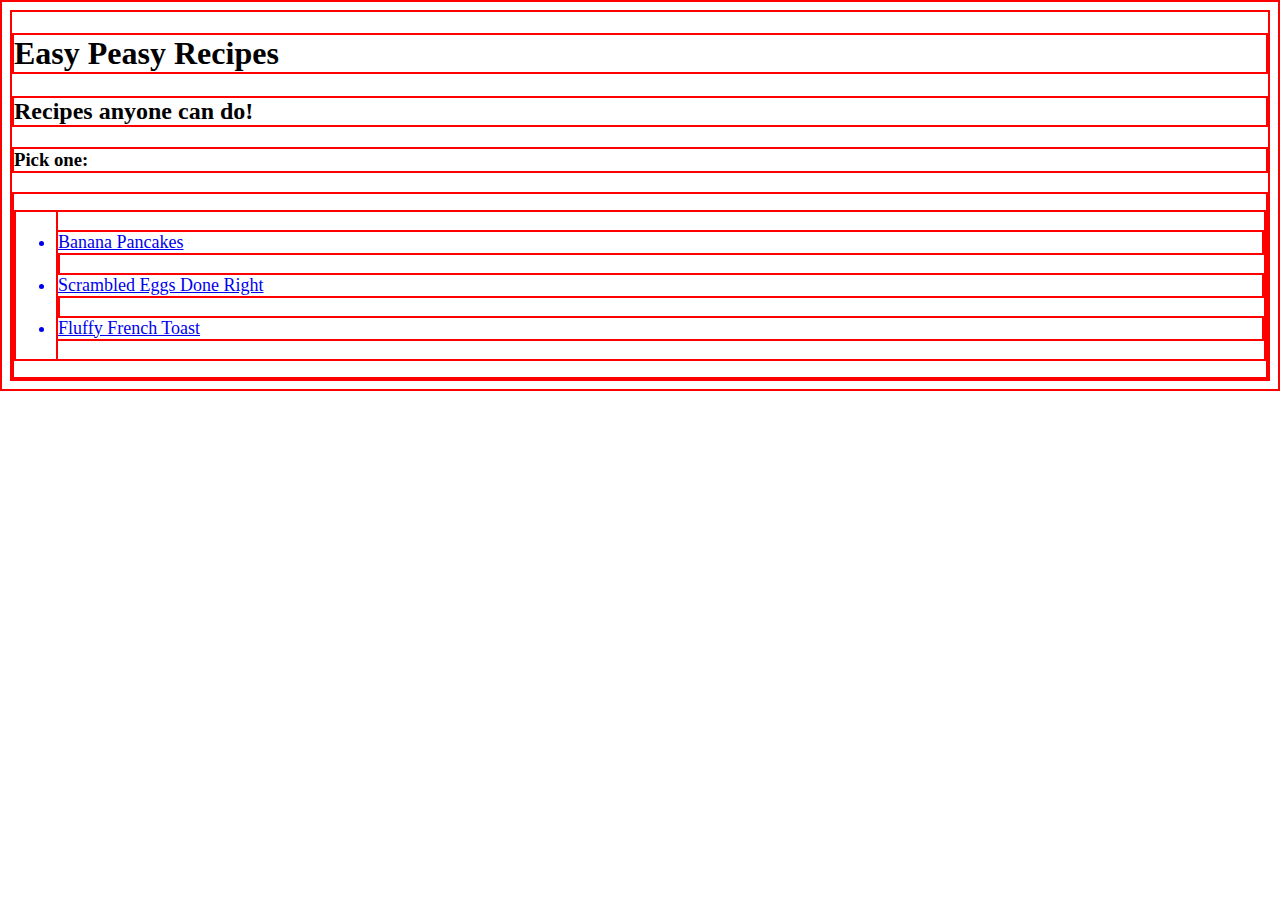
<file: index.html>
<!DOCTYPE html>
<html lang="en">
<head>
    <link rel="stylesheet" href="style.css">
    <meta charset="UTF-8">
    <meta http-equiv="X-UA-Compatible" content="IE=edge">
    <meta name="viewport" content="width=device-width, initial-scale=1.0">
    <title>Easy Peasy Recipes</title>
</head>
<body>
    <h1 class="">Easy Peasy Recipes</h1>
    <h2 class="">Recipes anyone can do!</h2>
    <h3 class="">Pick one:</h3>
    <div class="">
        <ul>
            <a href="/recipes/banana-pancakes.html"><li>Banana Pancakes</li></a>
            <a href="/recipes/scrambled-eggs-done-right.html"><li>Scrambled Eggs Done Right</li></a>
            <a href="/recipes/fluffly-french-toast.html"><li>Fluffy French Toast</li></a>
        </ul>
    </div>
</body>
</html>
</file>
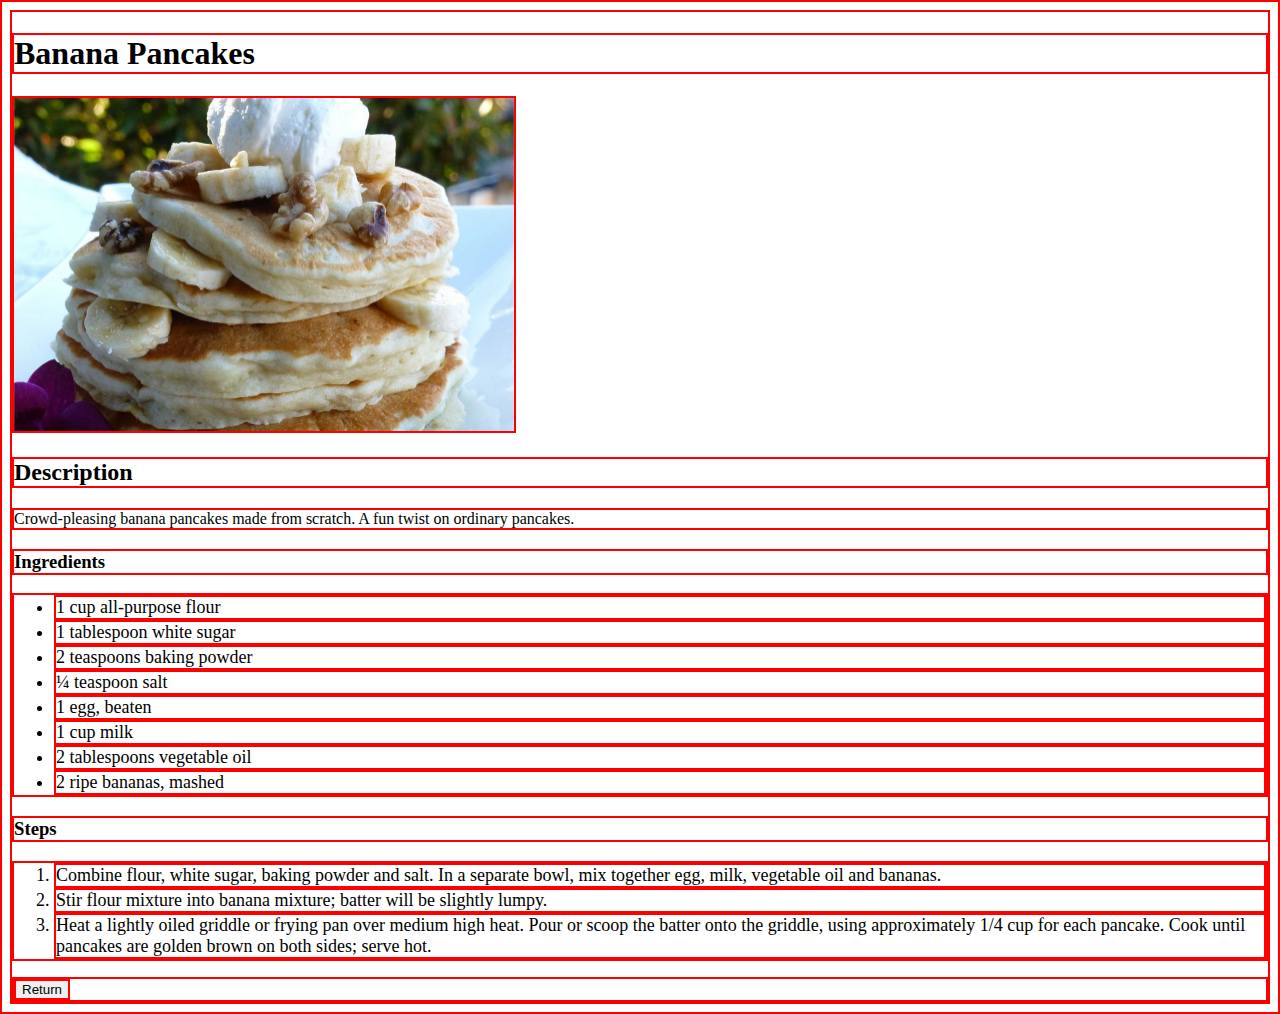
<file: recipes/banana-pancakes.html>
<!DOCTYPE html>
<html lang="en">
<head>
    <link rel="stylesheet" type="text/css" href="../style.css">
    <meta charset="UTF-8">
    <meta http-equiv="X-UA-Compatible" content="IE=edge">
    <meta name="viewport" content="width=device-width, initial-scale=1.0">
    <title>Banana Pancakes Recipe</title>
</head>
<body>
    <h1>Banana Pancakes</h1>
    <img class="dish-pic" src="/img/banana-pancake.jpeg" alt="Banana pancake dish">
    <h2>Description</h2>
    <p>Crowd-pleasing banana pancakes made from scratch. A fun twist on ordinary pancakes.</p>
    <h3>Ingredients</h3>
    <ul>
        <li>1 cup all-purpose flour</li>
        <li>1 tablespoon white sugar</li>
        <li>2 teaspoons baking powder</li>
        <li>¼ teaspoon salt</li>
        <li>1 egg, beaten</li>
        <li>1 cup milk</li>
        <li>2 tablespoons vegetable oil</li>
        <li>2 ripe bananas, mashed</li>
    </ul>
    <h3>Steps</h3>
    <ol>
        <li>Combine flour, white sugar, baking powder and salt. In a separate bowl, mix together egg, milk, vegetable oil and bananas.</li>
        <li>Stir flour mixture into banana mixture; batter will be slightly lumpy.</li>
        <li>Heat a lightly oiled griddle or frying pan over medium high heat. Pour or scoop the batter onto the griddle, using approximately 1/4 cup for each pancake. Cook until pancakes are golden brown on both sides; serve hot.</li>
        
    </ol>
    <form action="/index.html">
        <input type="submit" value="Return">
    </form>
    
</body>
</html>
</file>
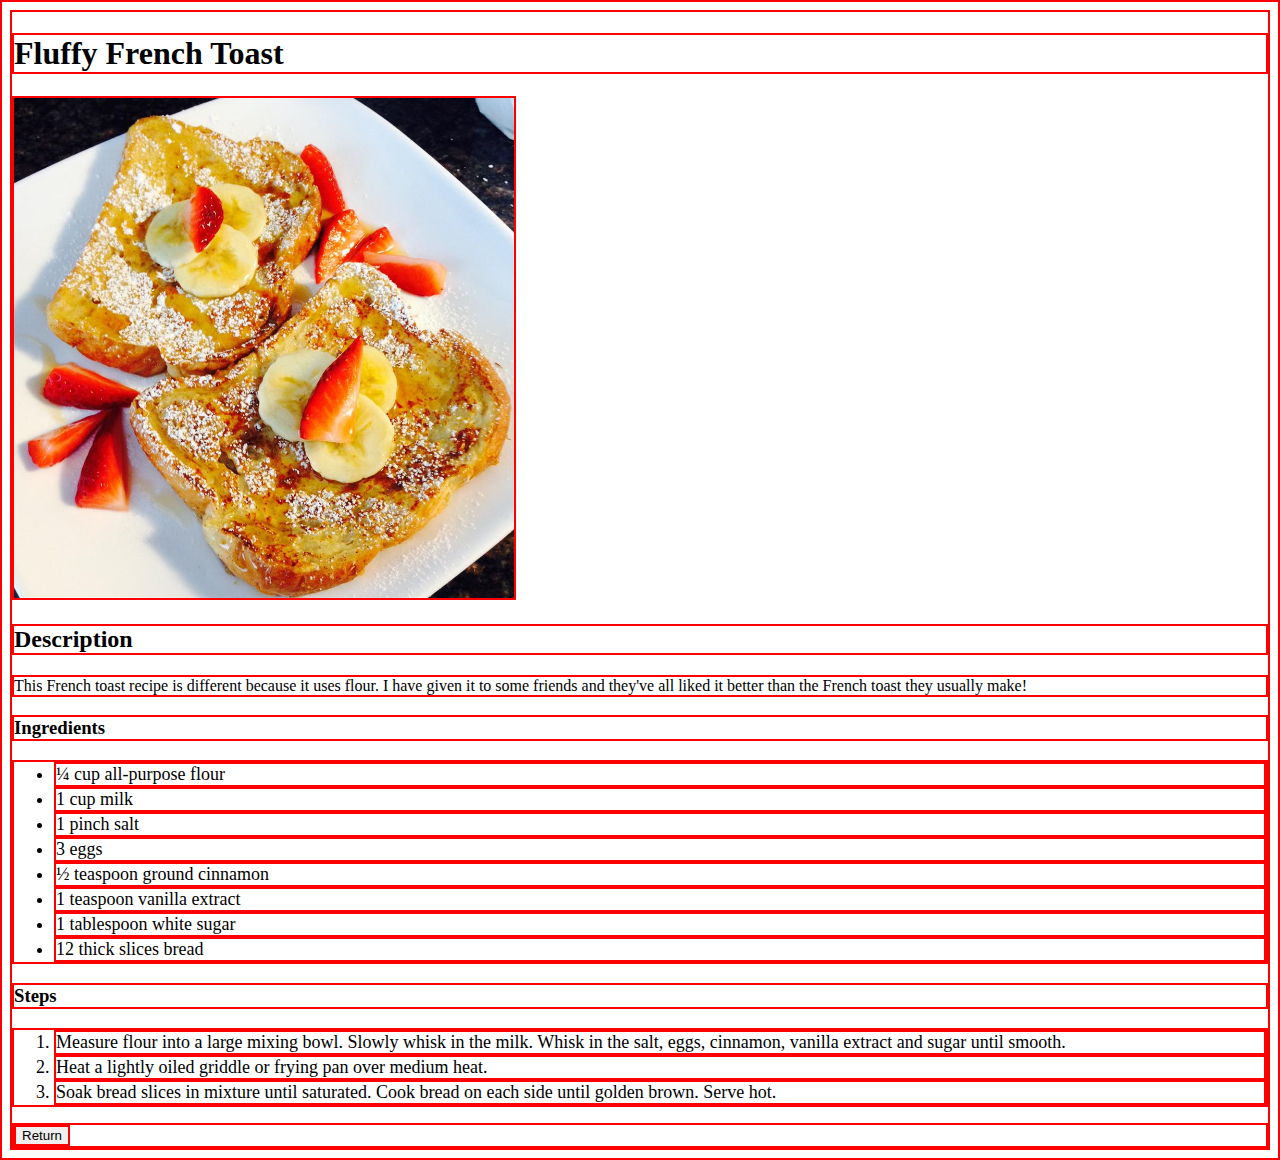
<file: recipes/fluffly-french-toast.html>
<!DOCTYPE html>
<html lang="en">
<head>
    <link rel="stylesheet" type="text/css" href="../style.css">
    <meta charset="UTF-8">
    <meta http-equiv="X-UA-Compatible" content="IE=edge">
    <meta name="viewport" content="width=device-width, initial-scale=1.0">
    <title>Fluffy French Toast Recipe</title>
</head>
<body>
    <h1>Fluffy French Toast</h1>
    <img src="/img/fluffy-french-toast.jpeg" alt="Fluffy French Toast recipe">
    <h2>Description</h2>
    <p>This French toast recipe is different because it uses flour. I have given it to some friends and they've all liked it better than the French toast they usually make!</p>
    <h3>Ingredients</h3>
    <ul>
        <li>¼ cup all-purpose flour</li>
        <li>1 cup milk</li>
        <li>1 pinch salt</li>
        <li>3 eggs</li>
        <li>½ teaspoon ground cinnamon</li>
        <li>1 teaspoon vanilla extract</li>
        <li>1 tablespoon white sugar</li>
        <li>12 thick slices bread</li>
    </ul>
    <h3>Steps</h3>
    <ol>
        <li>Measure flour into a large mixing bowl. Slowly whisk in the milk. Whisk in the salt, eggs, cinnamon, vanilla extract and sugar until smooth.</li>
        <li>Heat a lightly oiled griddle or frying pan over medium heat.
        </li>
        <li>Soak bread slices in mixture until saturated. Cook bread on each side until golden brown. Serve hot.</li>
    </ol>
    <form action="/index.html">
        <input type="submit" value="Return">
    </form>
</body>
</html>
</file>
<file: style.css>
* {
    border: 2px solid red;
}

h1 {
    font-family: Georgia, 'Times New Roman', Times, serif;
}

h2 {
    font-family: Georgia, 'Times New Roman', Times, serif;
}

h3 {
    font-family: Georgia, 'Times New Roman', Times, serif
}

.centered-text {
    text-align: center;
}

img {
    height: auto;
    width: 500px;
}

li {
    font-size: 18px;
    font-family: Georgia, 'Times New Roman', Times, serif;
}
</file>
